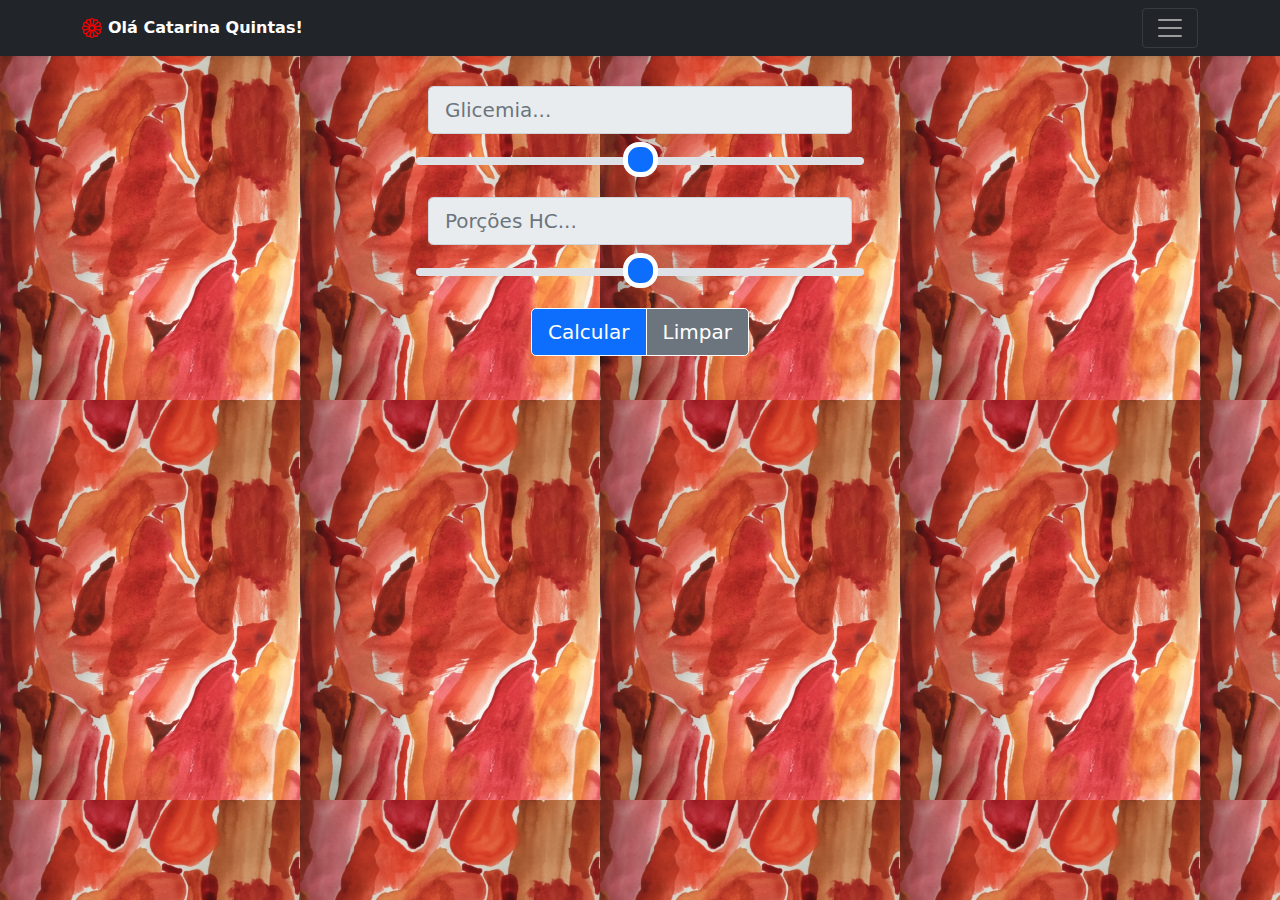
<file: index.html>
<!DOCTYPE html>
<html lang="en">
  <head>
    <meta charset="utf-8" />
    <meta
      name="viewport"
      content="width=device-width, initial-scale=1.0, maximum-scale=1.0, user-scalable=no"
    />

    <meta name="description" content="" />
    <meta name="author" content="Ricardo Quintas" />
    <title>InsulinCalc</title>

    <!-- Bootstrap core CSS -->
    <link rel="stylesheet" type="text/css" href="css/lib/bootstrap.min.css" />
    <link rel="stylesheet" type="text/css" href="css/main.css" />

    <!-- Favicons -->
    <link
      rel="apple-touch-icon"
      href="/docs/5.0/assets/img/favicons/apple-touch-icon.png"
      sizes="180x180"
    />
    <link
      rel="icon"
      href="/docs/5.0/assets/img/favicons/favicon-32x32.png"
      sizes="32x32"
      type="image/png"
    />
    <link
      rel="icon"
      href="/docs/5.0/assets/img/favicons/favicon-16x16.png"
      sizes="16x16"
      type="image/png"
    />
    <link
      rel="mask-icon"
      href="/docs/5.0/assets/img/favicons/safari-pinned-tab.svg"
      color="#7952b3"
    />
    <link rel="icon" href="/docs/5.0/assets/img/favicons/favicon.ico" />
    <meta name="theme-color" content="#7952b3" />
  </head>
  <body class="zrq-page-index">
    <header>
      <div class="collapse bg-dark" id="navbarHeader">
        <div class="container">
          <div class="row">
            <div class="col-sm-4 offset-md-1 py-4">
              <h4 class="text-white">Menu</h4>
              <ul class="list-unstyled">
                <li>
                  <a
                    href="configuration.html"
                    data-localize="menu-config"
                    class="text-white"
                  ></a>
                </li>
                <li>
                  <a
                    href="tabela.html"
                    data-localize="menu-tabela"
                    class="text-white"
                  ></a>
                </li>
                <!-- <li>
                  <a
                    href="#"
                    data-localize="menu-documentation"
                    class="text-white"
                  ></a>
                </li>
                <li>
                  <a
                    href="#"
                    data-localize="menu-signout"
                    class="text-white"
                  ></a>
                </li> -->
              </ul>
            </div>
            <div class="col-sm-8 col-md-7 py-4">
              <h4 class="text-white">InsulinCalc © 2021</h4>
              <p class="text-muted">
                <span data-localize="menu-info1"> </span>
                <a
                  href="http://www.linkedin.com/in/ricardoquintas"
                  class="text-white"
                >
                  Ricardo Quintas</a
                >
                <span data-localize="menu-info2"> </span>
              </p>
            </div>
          </div>
        </div>
      </div>
      <div class="navbar navbar-dark bg-dark shadow-sm">
        <div class="container">
          <a href="index.html" class="navbar-brand d-flex align-items-center">
            <svg
              xmlns="http://www.w3.org/2000/svg"
              width="20"
              height="20"
              fill="currentColor"
              class="bi bi-flower1 zrq-top-icon"
              viewBox="0 0 16 16"
            >
              <path
                d="M6.174 1.184a2 2 0 0 1 3.652 0A2 2 0 0 1 12.99 3.01a2 2 0 0 1 1.826 3.164 2 2 0 0 1 0 3.652 2 2 0 0 1-1.826 3.164 2 2 0 0 1-3.164 1.826 2 2 0 0 1-3.652 0A2 2 0 0 1 3.01 12.99a2 2 0 0 1-1.826-3.164 2 2 0 0 1 0-3.652A2 2 0 0 1 3.01 3.01a2 2 0 0 1 3.164-1.826zM8 1a1 1 0 0 0-.998 1.03l.01.091c.012.077.029.176.054.296.049.241.122.542.213.887.182.688.428 1.513.676 2.314L8 5.762l.045-.144c.248-.8.494-1.626.676-2.314.091-.345.164-.646.213-.887a4.997 4.997 0 0 0 .064-.386L9 2a1 1 0 0 0-1-1zM2 9l.03-.002.091-.01a4.99 4.99 0 0 0 .296-.054c.241-.049.542-.122.887-.213a60.59 60.59 0 0 0 2.314-.676L5.762 8l-.144-.045a60.59 60.59 0 0 0-2.314-.676 16.705 16.705 0 0 0-.887-.213 4.99 4.99 0 0 0-.386-.064L2 7a1 1 0 1 0 0 2zm7 5l-.002-.03a5.005 5.005 0 0 0-.064-.386 16.398 16.398 0 0 0-.213-.888 60.582 60.582 0 0 0-.676-2.314L8 10.238l-.045.144c-.248.8-.494 1.626-.676 2.314-.091.345-.164.646-.213.887a4.996 4.996 0 0 0-.064.386L7 14a1 1 0 1 0 2 0zm-5.696-2.134l.025-.017a5.001 5.001 0 0 0 .303-.248c.184-.164.408-.377.661-.629A60.614 60.614 0 0 0 5.96 9.23l.103-.111-.147.033a60.88 60.88 0 0 0-2.343.572c-.344.093-.64.18-.874.258a5.063 5.063 0 0 0-.367.138l-.027.014a1 1 0 1 0 1 1.732zM4.5 14.062a1 1 0 0 0 1.366-.366l.014-.027c.01-.02.021-.048.036-.084a5.09 5.09 0 0 0 .102-.283c.078-.233.165-.53.258-.874a60.6 60.6 0 0 0 .572-2.343l.033-.147-.11.102a60.848 60.848 0 0 0-1.743 1.667 17.07 17.07 0 0 0-.629.66 5.06 5.06 0 0 0-.248.304l-.017.025a1 1 0 0 0 .366 1.366zm9.196-8.196a1 1 0 0 0-1-1.732l-.025.017a4.951 4.951 0 0 0-.303.248 16.69 16.69 0 0 0-.661.629A60.72 60.72 0 0 0 10.04 6.77l-.102.111.147-.033a60.6 60.6 0 0 0 2.342-.572c.345-.093.642-.18.875-.258a4.993 4.993 0 0 0 .367-.138.53.53 0 0 0 .027-.014zM11.5 1.938a1 1 0 0 0-1.366.366l-.014.027c-.01.02-.021.048-.036.084a5.09 5.09 0 0 0-.102.283c-.078.233-.165.53-.258.875a60.62 60.62 0 0 0-.572 2.342l-.033.147.11-.102a60.848 60.848 0 0 0 1.743-1.667c.252-.253.465-.477.629-.66a5.001 5.001 0 0 0 .248-.304l.017-.025a1 1 0 0 0-.366-1.366zM14 9a1 1 0 0 0 0-2l-.03.002a4.996 4.996 0 0 0-.386.064c-.242.049-.543.122-.888.213-.688.182-1.513.428-2.314.676L10.238 8l.144.045c.8.248 1.626.494 2.314.676.345.091.646.164.887.213a4.996 4.996 0 0 0 .386.064L14 9zM1.938 4.5a1 1 0 0 0 .393 1.38l.084.035c.072.03.166.064.283.103.233.078.53.165.874.258a60.88 60.88 0 0 0 2.343.572l.147.033-.103-.111a60.584 60.584 0 0 0-1.666-1.742 16.705 16.705 0 0 0-.66-.629 4.996 4.996 0 0 0-.304-.248l-.025-.017a1 1 0 0 0-1.366.366zm2.196-1.196l.017.025a4.996 4.996 0 0 0 .248.303c.164.184.377.408.629.661A60.597 60.597 0 0 0 6.77 5.96l.111.102-.033-.147a60.602 60.602 0 0 0-.572-2.342c-.093-.345-.18-.642-.258-.875a5.006 5.006 0 0 0-.138-.367l-.014-.027a1 1 0 1 0-1.732 1zm9.928 8.196a1 1 0 0 0-.366-1.366l-.027-.014a5 5 0 0 0-.367-.138c-.233-.078-.53-.165-.875-.258a60.619 60.619 0 0 0-2.342-.572l-.147-.033.102.111a60.73 60.73 0 0 0 1.667 1.742c.253.252.477.465.66.629a4.946 4.946 0 0 0 .304.248l.025.017a1 1 0 0 0 1.366-.366zm-3.928 2.196a1 1 0 0 0 1.732-1l-.017-.025a5.065 5.065 0 0 0-.248-.303 16.705 16.705 0 0 0-.629-.661A60.462 60.462 0 0 0 9.23 10.04l-.111-.102.033.147a60.6 60.6 0 0 0 .572 2.342c.093.345.18.642.258.875a4.985 4.985 0 0 0 .138.367.575.575 0 0 0 .014.027zM8 9.5a1.5 1.5 0 1 0 0-3 1.5 1.5 0 0 0 0 3z"
              />
            </svg>

            <strong class="zrq-long-user-name">
              <span data-localize="greeting"></span>
              <span id="zrq-nome"></span>
            </strong>
          </a>
          <button
            class="navbar-toggler"
            type="button"
            data-bs-toggle="collapse"
            data-bs-target="#navbarHeader"
            aria-controls="navbarHeader"
            aria-expanded="false"
            aria-label="Toggle navigation"
          >
            <span class="navbar-toggler-icon"></span>
          </button>
        </div>
      </div>
    </header>

    <form class="zrq-form-padding">
      <div class="container-fluid">
        <!-- Glicémia ============================================ -->
        <div class="row">
          <div class="col input-group-lg">
            <input
              type="number"
              class="form-control"
              id="inGlicemia"
              readonly
            />
          </div>
        </div>
        <div class="row">
          <input
            id="rangeGlicemia"
            value="225"
            type="range"
            class="form-range zrq-range"
            min="0"
            max="450"
            oninput="onAlteraGlicemia(this.value);"
            onchange="onAlteraGlicemia(this.value);"
          />
        </div>
        <!-- Porções ============================================ -->
        <br />
        <div class="row">
          <div class="col input-group-lg">
            <input type="number" class="form-control" id="inPorcoes" readonly />
          </div>
        </div>
        <div class="row">
          <input
            id="rangePorcoes"
            value="15"
            type="range"
            class="form-range zrq-range"
            min="0"
            max="30"
            step="0.5"
            oninput="onAlteraPorcoes(this.value);"
            onchange="onAlteraPorcoes(this.value);"
          />
        </div>
        <br />
        <div class="row">
          <div class="col"></div>
          <div class="col text-center">
            <div class="btn-group" role="group">
              <button
                id="btnCalcular"
                data-localize="btn-calculate"
                type="button"
                class="btn btn-primary btn-lg"
                onclick="onBotaoCalcular(this);"
              ></button>
              <button
                id="btnLimpar"
                data-localize="btn-clear"
                type="button"
                class="btn btn-secondary btn-lg"
                onclick="onBotaoLimpar(this);"
              ></button>
            </div>
          </div>
          <div class="col"></div>
        </div>
      </div>
    </form>
    <br />

    <!-- Modal -->
    <div
      class="modal fade"
      id="myModal"
      tabindex="-1"
      role="dialog"
      aria-labelledby="exampleModalLabel"
      aria-hidden="true"
    >
      <div class="modal-dialog" role="document">
        <div class="modal-content">
          <div id="modalCSS" class="modal-header">
            <h5 class="modal-title" id="modalTitle"></h5>
          </div>
          <div id="modalText" class="modal-body"></div>
          <div class="modal-footer">
            <button
              data-localize="btn-close"
              type="button"
              class="btn btn-primary"
              data-bs-dismiss="modal"
            ></button>
          </div>
        </div>
      </div>
    </div>

    <script src="js/lib/jquery-3.5.1.min.js"></script>
    <script src="js/lib/bootstrap.bundle.min.js"></script>
    <script src="js/lib/jquery.localize.min.js"></script>
    <script src="js/index.js"></script>
  </body>
</html>
</file>
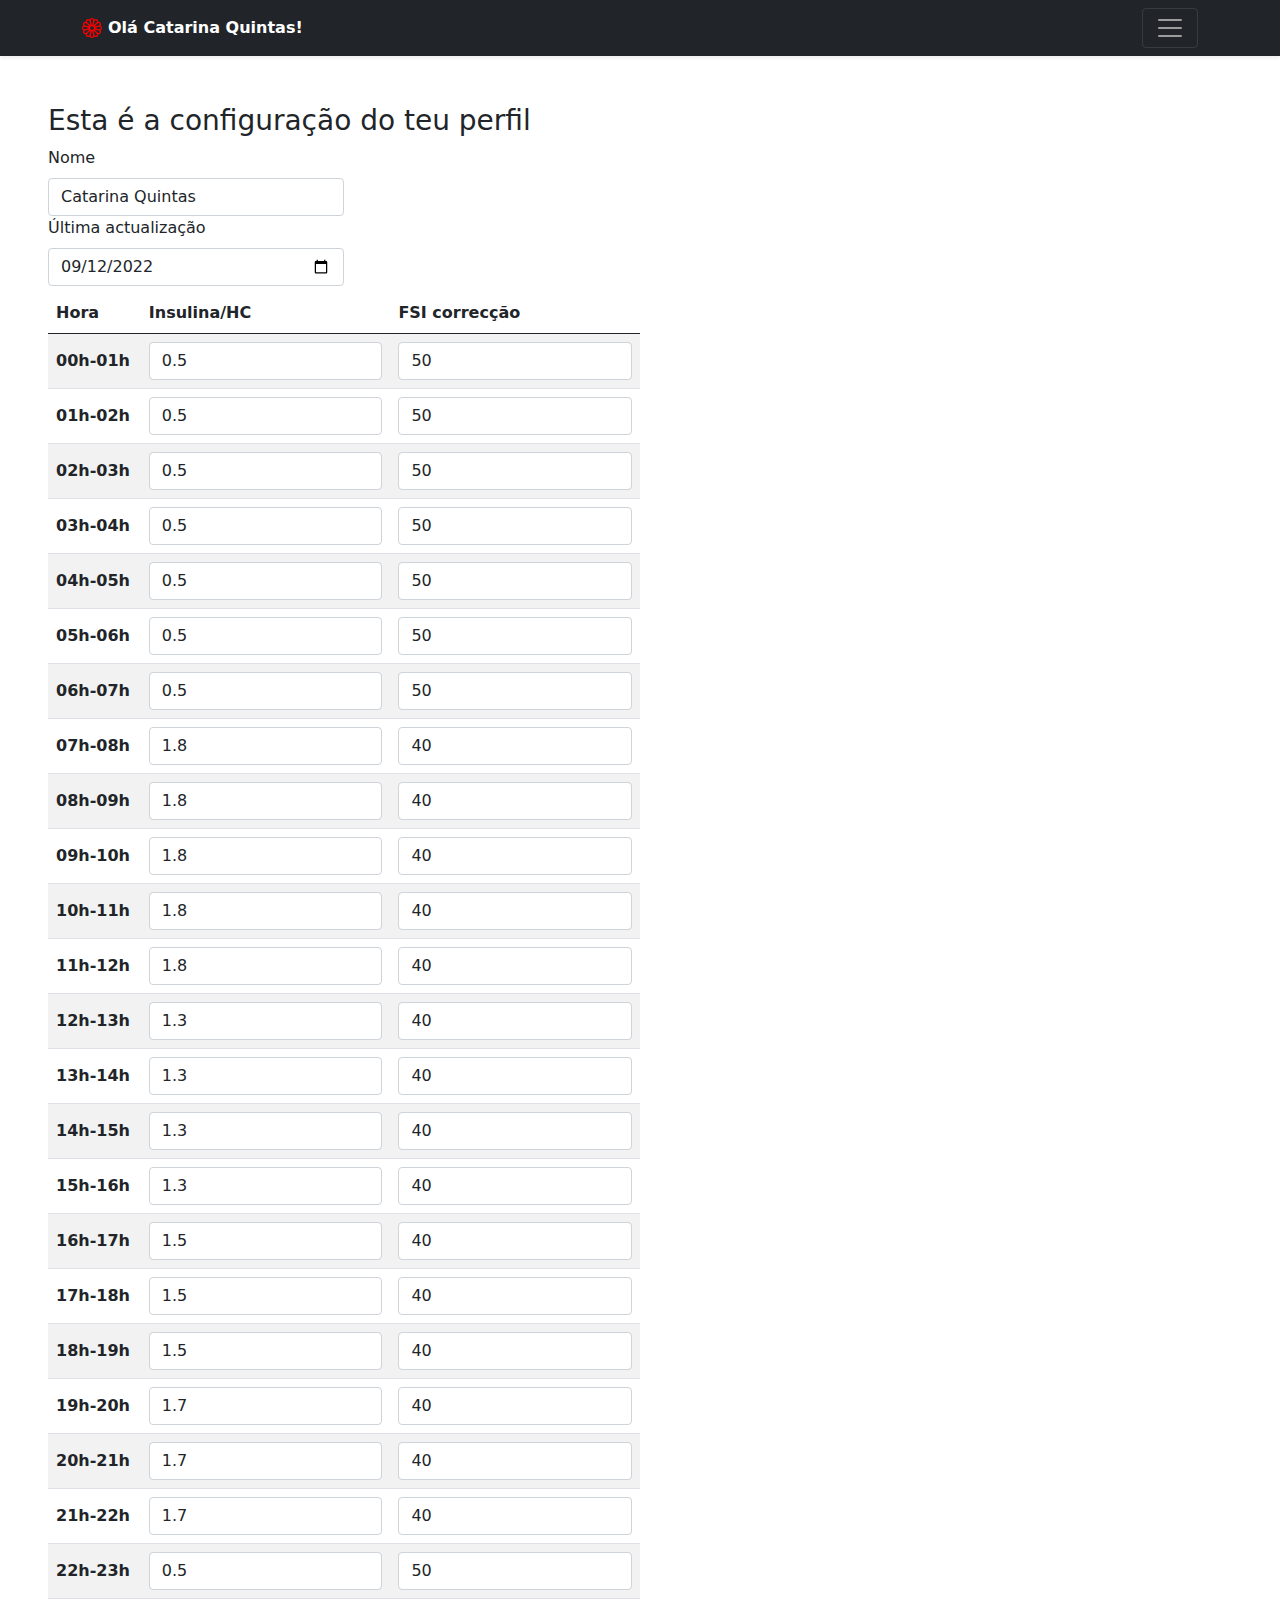
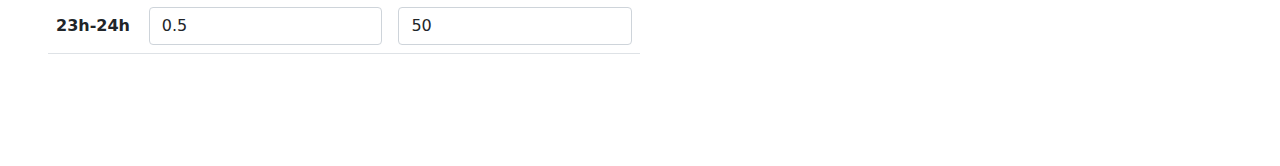
<file: configuration.html>
<!DOCTYPE html>
<html lang="en">
  <head>
    <meta charset="utf-8" />
    <meta
      name="viewport"
      content="width=device-width, initial-scale=1.0, maximum-scale=1.0, user-scalable=no"
    />
    <meta name="description" content="" />
    <meta name="author" content="Ricardo Quintas" />
    <title data-localize="config-window-title"></title>

    <!-- Bootstrap core CSS -->
    <link rel="stylesheet" type="text/css" href="css/lib/bootstrap.min.css" />
    <link rel="stylesheet" type="text/css" href="css/main.css" />

    <!-- Favicons -->
    <link
      rel="apple-touch-icon"
      href="/docs/5.0/assets/img/favicons/apple-touch-icon.png"
      sizes="180x180"
    />
    <link
      rel="icon"
      href="/docs/5.0/assets/img/favicons/favicon-32x32.png"
      sizes="32x32"
      type="image/png"
    />
    <link
      rel="icon"
      href="/docs/5.0/assets/img/favicons/favicon-16x16.png"
      sizes="16x16"
      type="image/png"
    />
    <link
      rel="mask-icon"
      href="/docs/5.0/assets/img/favicons/safari-pinned-tab.svg"
      color="#7952b3"
    />
    <link rel="icon" href="/docs/5.0/assets/img/favicons/favicon.ico" />
    <meta name="theme-color" content="#7952b3" />
  </head>
  <body class="zrq-page-configuration">
    <header>
      <div class="collapse bg-dark" id="navbarHeader">
        <div class="container">
          <div class="row">
            <div class="col-sm-4 offset-md-1 py-4">
              <h4 class="text-white">Menu</h4>
              <ul class="list-unstyled">
                <li>
                  <a
                    href="index.html"
                    data-localize="menu-home"
                    class="text-white"
                  ></a>
                </li>
                <li>
                  <a
                    href="tabela.html"
                    data-localize="menu-tabela"
                    class="text-white"
                  ></a>
                </li>
                <!-- <li>
                  <a
                    href="#"
                    data-localize="menu-documentation"
                    class="text-white"
                  ></a>
                </li> -->
                <!-- <li>
                  <a
                    href="#"
                    data-localize="menu-signout"
                    class="text-white"
                  ></a>
                </li> -->
              </ul>
            </div>
            <div class="col-sm-8 col-md-7 py-4">
              <h4 class="text-white">InsulinCalc © 2021</h4>
              <p class="text-muted">
                <span data-localize="menu-info1"> </span>

                <a
                  href="http://www.linkedin.com/in/ricardoquintas"
                  class="text-white"
                  >Ricardo Quintas</a
                >
                <span data-localize="menu-info2"> </span>
              </p>
            </div>
          </div>
        </div>
      </div>
      <div class="navbar navbar-dark bg-dark shadow-sm">
        <div class="container">
          <a href="index.html" class="navbar-brand d-flex align-items-center">
            <svg
              xmlns="http://www.w3.org/2000/svg"
              width="20"
              height="20"
              fill="currentColor"
              class="bi bi-flower1 zrq-top-icon"
              viewBox="0 0 16 16"
            >
              <path
                d="M6.174 1.184a2 2 0 0 1 3.652 0A2 2 0 0 1 12.99 3.01a2 2 0 0 1 1.826 3.164 2 2 0 0 1 0 3.652 2 2 0 0 1-1.826 3.164 2 2 0 0 1-3.164 1.826 2 2 0 0 1-3.652 0A2 2 0 0 1 3.01 12.99a2 2 0 0 1-1.826-3.164 2 2 0 0 1 0-3.652A2 2 0 0 1 3.01 3.01a2 2 0 0 1 3.164-1.826zM8 1a1 1 0 0 0-.998 1.03l.01.091c.012.077.029.176.054.296.049.241.122.542.213.887.182.688.428 1.513.676 2.314L8 5.762l.045-.144c.248-.8.494-1.626.676-2.314.091-.345.164-.646.213-.887a4.997 4.997 0 0 0 .064-.386L9 2a1 1 0 0 0-1-1zM2 9l.03-.002.091-.01a4.99 4.99 0 0 0 .296-.054c.241-.049.542-.122.887-.213a60.59 60.59 0 0 0 2.314-.676L5.762 8l-.144-.045a60.59 60.59 0 0 0-2.314-.676 16.705 16.705 0 0 0-.887-.213 4.99 4.99 0 0 0-.386-.064L2 7a1 1 0 1 0 0 2zm7 5l-.002-.03a5.005 5.005 0 0 0-.064-.386 16.398 16.398 0 0 0-.213-.888 60.582 60.582 0 0 0-.676-2.314L8 10.238l-.045.144c-.248.8-.494 1.626-.676 2.314-.091.345-.164.646-.213.887a4.996 4.996 0 0 0-.064.386L7 14a1 1 0 1 0 2 0zm-5.696-2.134l.025-.017a5.001 5.001 0 0 0 .303-.248c.184-.164.408-.377.661-.629A60.614 60.614 0 0 0 5.96 9.23l.103-.111-.147.033a60.88 60.88 0 0 0-2.343.572c-.344.093-.64.18-.874.258a5.063 5.063 0 0 0-.367.138l-.027.014a1 1 0 1 0 1 1.732zM4.5 14.062a1 1 0 0 0 1.366-.366l.014-.027c.01-.02.021-.048.036-.084a5.09 5.09 0 0 0 .102-.283c.078-.233.165-.53.258-.874a60.6 60.6 0 0 0 .572-2.343l.033-.147-.11.102a60.848 60.848 0 0 0-1.743 1.667 17.07 17.07 0 0 0-.629.66 5.06 5.06 0 0 0-.248.304l-.017.025a1 1 0 0 0 .366 1.366zm9.196-8.196a1 1 0 0 0-1-1.732l-.025.017a4.951 4.951 0 0 0-.303.248 16.69 16.69 0 0 0-.661.629A60.72 60.72 0 0 0 10.04 6.77l-.102.111.147-.033a60.6 60.6 0 0 0 2.342-.572c.345-.093.642-.18.875-.258a4.993 4.993 0 0 0 .367-.138.53.53 0 0 0 .027-.014zM11.5 1.938a1 1 0 0 0-1.366.366l-.014.027c-.01.02-.021.048-.036.084a5.09 5.09 0 0 0-.102.283c-.078.233-.165.53-.258.875a60.62 60.62 0 0 0-.572 2.342l-.033.147.11-.102a60.848 60.848 0 0 0 1.743-1.667c.252-.253.465-.477.629-.66a5.001 5.001 0 0 0 .248-.304l.017-.025a1 1 0 0 0-.366-1.366zM14 9a1 1 0 0 0 0-2l-.03.002a4.996 4.996 0 0 0-.386.064c-.242.049-.543.122-.888.213-.688.182-1.513.428-2.314.676L10.238 8l.144.045c.8.248 1.626.494 2.314.676.345.091.646.164.887.213a4.996 4.996 0 0 0 .386.064L14 9zM1.938 4.5a1 1 0 0 0 .393 1.38l.084.035c.072.03.166.064.283.103.233.078.53.165.874.258a60.88 60.88 0 0 0 2.343.572l.147.033-.103-.111a60.584 60.584 0 0 0-1.666-1.742 16.705 16.705 0 0 0-.66-.629 4.996 4.996 0 0 0-.304-.248l-.025-.017a1 1 0 0 0-1.366.366zm2.196-1.196l.017.025a4.996 4.996 0 0 0 .248.303c.164.184.377.408.629.661A60.597 60.597 0 0 0 6.77 5.96l.111.102-.033-.147a60.602 60.602 0 0 0-.572-2.342c-.093-.345-.18-.642-.258-.875a5.006 5.006 0 0 0-.138-.367l-.014-.027a1 1 0 1 0-1.732 1zm9.928 8.196a1 1 0 0 0-.366-1.366l-.027-.014a5 5 0 0 0-.367-.138c-.233-.078-.53-.165-.875-.258a60.619 60.619 0 0 0-2.342-.572l-.147-.033.102.111a60.73 60.73 0 0 0 1.667 1.742c.253.252.477.465.66.629a4.946 4.946 0 0 0 .304.248l.025.017a1 1 0 0 0 1.366-.366zm-3.928 2.196a1 1 0 0 0 1.732-1l-.017-.025a5.065 5.065 0 0 0-.248-.303 16.705 16.705 0 0 0-.629-.661A60.462 60.462 0 0 0 9.23 10.04l-.111-.102.033.147a60.6 60.6 0 0 0 .572 2.342c.093.345.18.642.258.875a4.985 4.985 0 0 0 .138.367.575.575 0 0 0 .014.027zM8 9.5a1.5 1.5 0 1 0 0-3 1.5 1.5 0 0 0 0 3z"
              />
            </svg>

            <strong class="zrq-long-user-name">
              <span data-localize="greeting"></span>
              <span id="zrq-nome"></span>
            </strong>
          </a>
          <button
            class="navbar-toggler"
            type="button"
            data-bs-toggle="collapse"
            data-bs-target="#navbarHeader"
            aria-controls="navbarHeader"
            aria-expanded="false"
            aria-label="Toggle navigation"
          >
            <span class="navbar-toggler-icon"></span>
          </button>
        </div>
      </div>
    </header>
    <form id="configurationForm">
      <h3 data-localize="config-title"></h3>

      <div class="col-md-3">
        <label
          for="name"
          class="form-label"
          data-localize="config-name"
        ></label>
        <input
          id="zrq-form-name"
          name="zrq-form-name"
          type="text"
          class="form-control"
        />
      </div>
      <div class="col-md-9"></div>
      <!-- <div class="col-md-3">
        <label
          for="email"
          class="form-label"
          data-localize="config-email"
        ></label>
        <input
          id="zrq-form-email"
          name="zrq-form-email"
          type="email"
          class="form-control"
        />
      </div>
      <div class="col-md-9"></div> -->
      <div class="col-md-3">
        <label
          for="zrq-form-lastmodif"
          class="form-label"
          data-localize="config-lastmodif"
        ></label>
        <input
          id="zrq-form-lastmodif"
          name="zrq-form-lastmodif"
          type="date"
          class="form-control"
        />
      </div>
      <div class="col-md-9"></div>
      <!-- <div class="col-md-3">
        <label
          for="language"
          class="form-label"
          data-localize="config-language"
        ></label>
        <select id="zrq-language" name="zrq-language" class="form-select">
          <option value="en" data-localize="config-language-en"></option>
          <option value="pt" data-localize="config-language-pt"></option>
          <option value="es" data-localize="config-language-es"></option>
          <option value="fr" data-localize="config-language-fr"></option>
        </select>
      </div>
      <div class="col-md-9"></div> -->
      <div class="col-sm-12 col-md-9 col-lg-6">
        <table class="table table-striped">
          <thead>
            <tr>
              <th scope="col" data-localize="config-tbl-hour"></th>
              <th scope="col" data-localize="config-tbl-insulin"></th>
              <th scope="col" data-localize="config-tbl-fsi"></th>
            </tr>
          </thead>
          <tbody id="zrq-table-body" />
        </table>
        <br /><br />
      </div>
    </form>

    <!-- <footer class="zrq-footer footer fixed-bottom text-center bg-dark">
      <button
        type="button"
        data-localize="btn-save"
        class="btn btn-success"
        onclick="onBtnSave();"
      ></button>
      <button
        type="button"
        data-localize="btn-cancel"
        class="btn btn-secondary"
        onclick="onBtnCancel();"
      ></button>
    </footer> -->

    <!-- Modal -->
    <div
      class="modal fade"
      id="myModal"
      tabindex="-1"
      role="dialog"
      aria-labelledby="exampleModalLabel"
      aria-hidden="true"
    >
      <div class="modal-dialog" role="document">
        <div class="modal-content">
          <div id="modalCSS" class="modal-header">
            <h5 class="modal-title" id="modalTitle"></h5>
          </div>
          <div id="modalText" class="modal-body"></div>
          <div class="modal-footer">
            <button
              type="button"
              class="btn btn-primary"
              data-bs-dismiss="modal"
            >
              Fechar
            </button>
          </div>
        </div>
      </div>
    </div>

    <script src="js/lib/jquery-3.5.1.min.js"></script>
    <script src="js/lib/bootstrap.bundle.min.js"></script>
    <script src="js/lib/jquery.localize.min.js"></script>
    <script src="js/configuration.js"></script>
  </body>
</html>
</file>
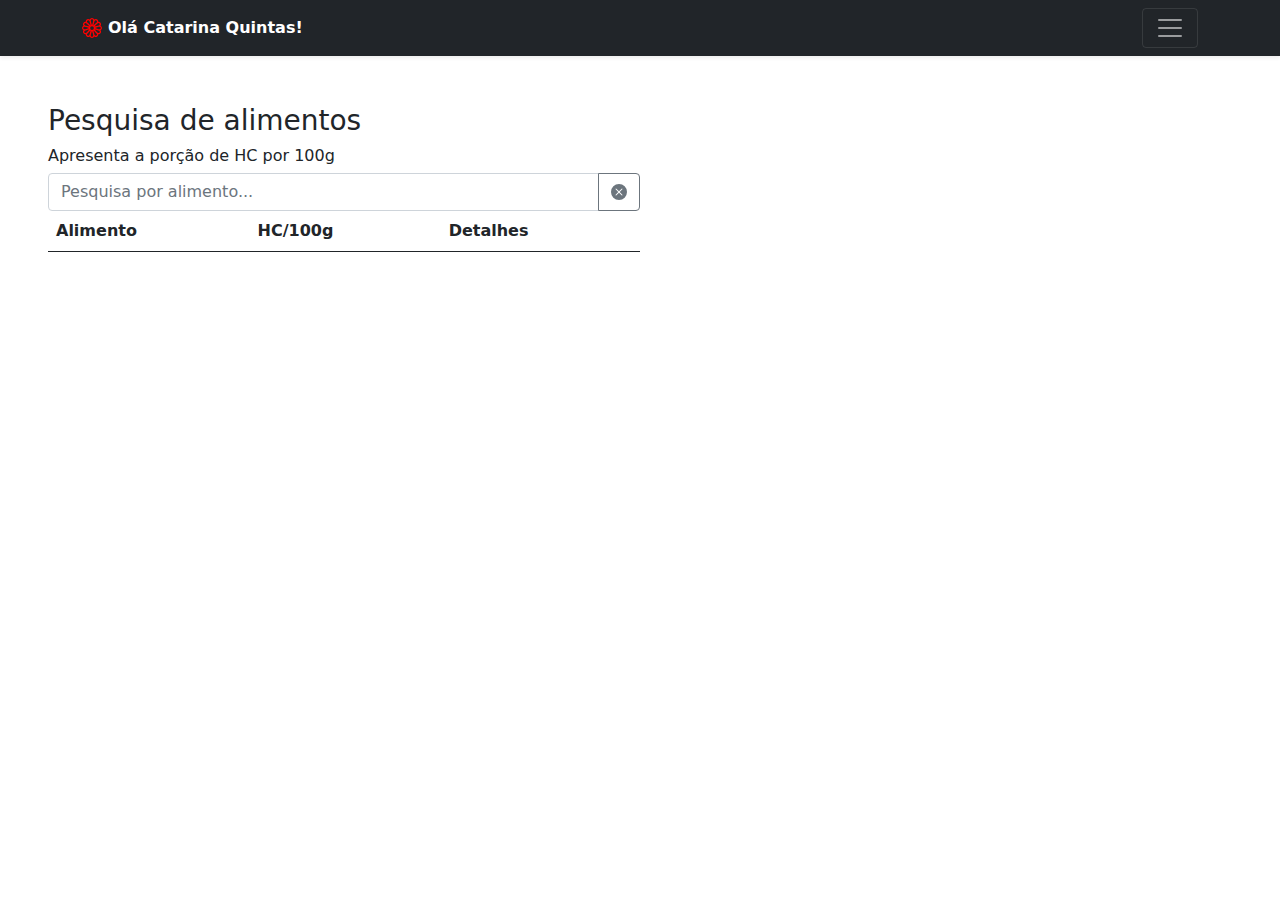
<file: tabela.html>
<!DOCTYPE html>
<html lang="en">
  <head>
    <meta charset="utf-8" />
    <meta
      name="viewport"
      content="width=device-width, initial-scale=1.0, maximum-scale=1.0, user-scalable=no"
    />
    <meta name="description" content="" />
    <meta name="author" content="Ricardo Quintas" />
    <title data-localize="config-window-title"></title>

    <!-- Bootstrap core CSS -->
    <link rel="stylesheet" type="text/css" href="css/lib/bootstrap.min.css" />
    <link rel="stylesheet" type="text/css" href="css/main.css" />

    <!-- Favicons -->
    <link
      rel="apple-touch-icon"
      href="/docs/5.0/assets/img/favicons/apple-touch-icon.png"
      sizes="180x180"
    />
    <link
      rel="icon"
      href="/docs/5.0/assets/img/favicons/favicon-32x32.png"
      sizes="32x32"
      type="image/png"
    />
    <link
      rel="icon"
      href="/docs/5.0/assets/img/favicons/favicon-16x16.png"
      sizes="16x16"
      type="image/png"
    />
    <link
      rel="mask-icon"
      href="/docs/5.0/assets/img/favicons/safari-pinned-tab.svg"
      color="#7952b3"
    />
    <link rel="icon" href="/docs/5.0/assets/img/favicons/favicon.ico" />
    <meta name="theme-color" content="#7952b3" />
  </head>
  <body class="zrq-page-tabela">
    <header>
      <div class="collapse bg-dark" id="navbarHeader">
        <div class="container">
          <div class="row">
            <div class="col-sm-4 offset-md-1 py-4">
              <h4 class="text-white">Menu</h4>
              <ul class="list-unstyled">
                <li>
                  <a
                    href="index.html"
                    data-localize="menu-home"
                    class="text-white"
                  ></a>
                </li>
                <li>
                  <a
                    href="configuration.html"
                    data-localize="menu-config"
                    class="text-white"
                  ></a>
                </li>
                <!-- <li>
                  <a
                    href="#"
                    data-localize="menu-documentation"
                    class="text-white"
                  ></a>
                </li> -->
                <!-- <li>
                  <a
                    href="#"
                    data-localize="menu-signout"
                    class="text-white"
                  ></a>
                </li> -->
              </ul>
            </div>
            <div class="col-sm-8 col-md-7 py-4">
              <h4 class="text-white">InsulinCalc © 2021</h4>
              <p class="text-muted">
                <span data-localize="menu-info1"> </span>

                <a
                  href="http://www.linkedin.com/in/ricardoquintas"
                  class="text-white"
                  >Ricardo Quintas</a
                >
                <span data-localize="menu-info2"> </span>
              </p>
            </div>
          </div>
        </div>
      </div>
      <div class="navbar navbar-dark bg-dark shadow-sm">
        <div class="container">
          <a href="index.html" class="navbar-brand d-flex align-items-center">
            <svg
              xmlns="http://www.w3.org/2000/svg"
              width="20"
              height="20"
              fill="currentColor"
              class="bi bi-flower1 zrq-top-icon"
              viewBox="0 0 16 16"
            >
              <path
                d="M6.174 1.184a2 2 0 0 1 3.652 0A2 2 0 0 1 12.99 3.01a2 2 0 0 1 1.826 3.164 2 2 0 0 1 0 3.652 2 2 0 0 1-1.826 3.164 2 2 0 0 1-3.164 1.826 2 2 0 0 1-3.652 0A2 2 0 0 1 3.01 12.99a2 2 0 0 1-1.826-3.164 2 2 0 0 1 0-3.652A2 2 0 0 1 3.01 3.01a2 2 0 0 1 3.164-1.826zM8 1a1 1 0 0 0-.998 1.03l.01.091c.012.077.029.176.054.296.049.241.122.542.213.887.182.688.428 1.513.676 2.314L8 5.762l.045-.144c.248-.8.494-1.626.676-2.314.091-.345.164-.646.213-.887a4.997 4.997 0 0 0 .064-.386L9 2a1 1 0 0 0-1-1zM2 9l.03-.002.091-.01a4.99 4.99 0 0 0 .296-.054c.241-.049.542-.122.887-.213a60.59 60.59 0 0 0 2.314-.676L5.762 8l-.144-.045a60.59 60.59 0 0 0-2.314-.676 16.705 16.705 0 0 0-.887-.213 4.99 4.99 0 0 0-.386-.064L2 7a1 1 0 1 0 0 2zm7 5l-.002-.03a5.005 5.005 0 0 0-.064-.386 16.398 16.398 0 0 0-.213-.888 60.582 60.582 0 0 0-.676-2.314L8 10.238l-.045.144c-.248.8-.494 1.626-.676 2.314-.091.345-.164.646-.213.887a4.996 4.996 0 0 0-.064.386L7 14a1 1 0 1 0 2 0zm-5.696-2.134l.025-.017a5.001 5.001 0 0 0 .303-.248c.184-.164.408-.377.661-.629A60.614 60.614 0 0 0 5.96 9.23l.103-.111-.147.033a60.88 60.88 0 0 0-2.343.572c-.344.093-.64.18-.874.258a5.063 5.063 0 0 0-.367.138l-.027.014a1 1 0 1 0 1 1.732zM4.5 14.062a1 1 0 0 0 1.366-.366l.014-.027c.01-.02.021-.048.036-.084a5.09 5.09 0 0 0 .102-.283c.078-.233.165-.53.258-.874a60.6 60.6 0 0 0 .572-2.343l.033-.147-.11.102a60.848 60.848 0 0 0-1.743 1.667 17.07 17.07 0 0 0-.629.66 5.06 5.06 0 0 0-.248.304l-.017.025a1 1 0 0 0 .366 1.366zm9.196-8.196a1 1 0 0 0-1-1.732l-.025.017a4.951 4.951 0 0 0-.303.248 16.69 16.69 0 0 0-.661.629A60.72 60.72 0 0 0 10.04 6.77l-.102.111.147-.033a60.6 60.6 0 0 0 2.342-.572c.345-.093.642-.18.875-.258a4.993 4.993 0 0 0 .367-.138.53.53 0 0 0 .027-.014zM11.5 1.938a1 1 0 0 0-1.366.366l-.014.027c-.01.02-.021.048-.036.084a5.09 5.09 0 0 0-.102.283c-.078.233-.165.53-.258.875a60.62 60.62 0 0 0-.572 2.342l-.033.147.11-.102a60.848 60.848 0 0 0 1.743-1.667c.252-.253.465-.477.629-.66a5.001 5.001 0 0 0 .248-.304l.017-.025a1 1 0 0 0-.366-1.366zM14 9a1 1 0 0 0 0-2l-.03.002a4.996 4.996 0 0 0-.386.064c-.242.049-.543.122-.888.213-.688.182-1.513.428-2.314.676L10.238 8l.144.045c.8.248 1.626.494 2.314.676.345.091.646.164.887.213a4.996 4.996 0 0 0 .386.064L14 9zM1.938 4.5a1 1 0 0 0 .393 1.38l.084.035c.072.03.166.064.283.103.233.078.53.165.874.258a60.88 60.88 0 0 0 2.343.572l.147.033-.103-.111a60.584 60.584 0 0 0-1.666-1.742 16.705 16.705 0 0 0-.66-.629 4.996 4.996 0 0 0-.304-.248l-.025-.017a1 1 0 0 0-1.366.366zm2.196-1.196l.017.025a4.996 4.996 0 0 0 .248.303c.164.184.377.408.629.661A60.597 60.597 0 0 0 6.77 5.96l.111.102-.033-.147a60.602 60.602 0 0 0-.572-2.342c-.093-.345-.18-.642-.258-.875a5.006 5.006 0 0 0-.138-.367l-.014-.027a1 1 0 1 0-1.732 1zm9.928 8.196a1 1 0 0 0-.366-1.366l-.027-.014a5 5 0 0 0-.367-.138c-.233-.078-.53-.165-.875-.258a60.619 60.619 0 0 0-2.342-.572l-.147-.033.102.111a60.73 60.73 0 0 0 1.667 1.742c.253.252.477.465.66.629a4.946 4.946 0 0 0 .304.248l.025.017a1 1 0 0 0 1.366-.366zm-3.928 2.196a1 1 0 0 0 1.732-1l-.017-.025a5.065 5.065 0 0 0-.248-.303 16.705 16.705 0 0 0-.629-.661A60.462 60.462 0 0 0 9.23 10.04l-.111-.102.033.147a60.6 60.6 0 0 0 .572 2.342c.093.345.18.642.258.875a4.985 4.985 0 0 0 .138.367.575.575 0 0 0 .014.027zM8 9.5a1.5 1.5 0 1 0 0-3 1.5 1.5 0 0 0 0 3z"
              />
            </svg>

            <strong class="zrq-long-user-name">
              <span data-localize="greeting"></span>
              <span id="zrq-nome"></span>
            </strong>
          </a>
          <button
            class="navbar-toggler"
            type="button"
            data-bs-toggle="collapse"
            data-bs-target="#navbarHeader"
            aria-controls="navbarHeader"
            aria-expanded="false"
            aria-label="Toggle navigation"
          >
            <span class="navbar-toggler-icon"></span>
          </button>
        </div>
      </div>
    </header>
    <form id="configurationForm">
      <h3 data-localize="tabela-title"></h3>
      <h6 data-localize="tabela-sub-title"></h6>
      <div class="col-md-3 input-group zrq-search">
        <!-- <label
          for="zrq-form-pesquisar"
          class="form-label"
          data-localize="tabela-search"
        ></label> -->
        <input
          id="zrq-form-pesquisar"
          name="zrq-form-pesquisar"
          type="text"
          class="form-control"
        />
        <button
          class="btn btn-outline-secondary"
          type="button"
          id="button-addon2"
          onclick="onBtnClear();"
        >
          <svg
            xmlns="http://www.w3.org/2000/svg"
            width="16"
            height="16"
            fill="currentColor"
            class="bi bi-x-circle-fill"
            viewBox="0 0 16 16"
          >
            <path
              d="M16 8A8 8 0 1 1 0 8a8 8 0 0 1 16 0zM5.354 4.646a.5.5 0 1 0-.708.708L7.293 8l-2.647 2.646a.5.5 0 0 0 .708.708L8 8.707l2.646 2.647a.5.5 0 0 0 .708-.708L8.707 8l2.647-2.646a.5.5 0 0 0-.708-.708L8 7.293 5.354 4.646z"
            />
          </svg>
        </button>
      </div>

      <div class="col-md-9"></div>

      <div class="col-sm-12 col-md-9 col-lg-6">
        <table id="zrq-food-table" class="table table-striped">
          <thead>
            <tr class="myHead">
              <!-- <th scope="col" data-localize="tabela-tbl-id"></th> -->
              <th scope="col" data-localize="tabela-tbl-nome"></th>
              <th scope="col" data-localize="tabela-tbl-hc"></th>
              <th scope="col" data-localize="tabela-tbl-info"></th>
            </tr>
          </thead>
          <tbody id="zrq-table-body" />
        </table>
        <br /><br />
      </div>
    </form>

    <!-- <footer class="zrq-footer footer fixed-bottom text-center bg-dark">
      <button
        type="button"
        data-localize="btn-save"
        class="btn btn-success"
        onclick="onBtnSave();"
      ></button>
      <button
        type="button"
        data-localize="btn-cancel"
        class="btn btn-secondary"
        onclick="onBtnCancel();"
      ></button>
    </footer> -->

    <!-- Modal -->
    <div
      class="modal fade"
      id="myModal"
      tabindex="-1"
      role="dialog"
      aria-labelledby="exampleModalLabel"
      aria-hidden="true"
    >
      <div class="modal-dialog" role="document">
        <div class="modal-content">
          <div id="modalCSS" class="modal-header">
            <h5 class="modal-title" id="modalTitle"></h5>
          </div>
          <div id="modalText" class="modal-body"></div>
          <div class="modal-footer">
            <button
              type="button"
              class="btn btn-primary"
              data-bs-dismiss="modal"
            >
              Fechar
            </button>
          </div>
        </div>
      </div>
    </div>

    <script src="js/lib/jquery-3.5.1.min.js"></script>
    <script src="js/lib/loadingoverlay.min.js"></script>
    <script src="js/lib/bootstrap.bundle.min.js"></script>
    <script src="js/lib/jquery.localize.min.js"></script>
    <script src="js/tabela.js"></script>
  </body>
</html>
</file>
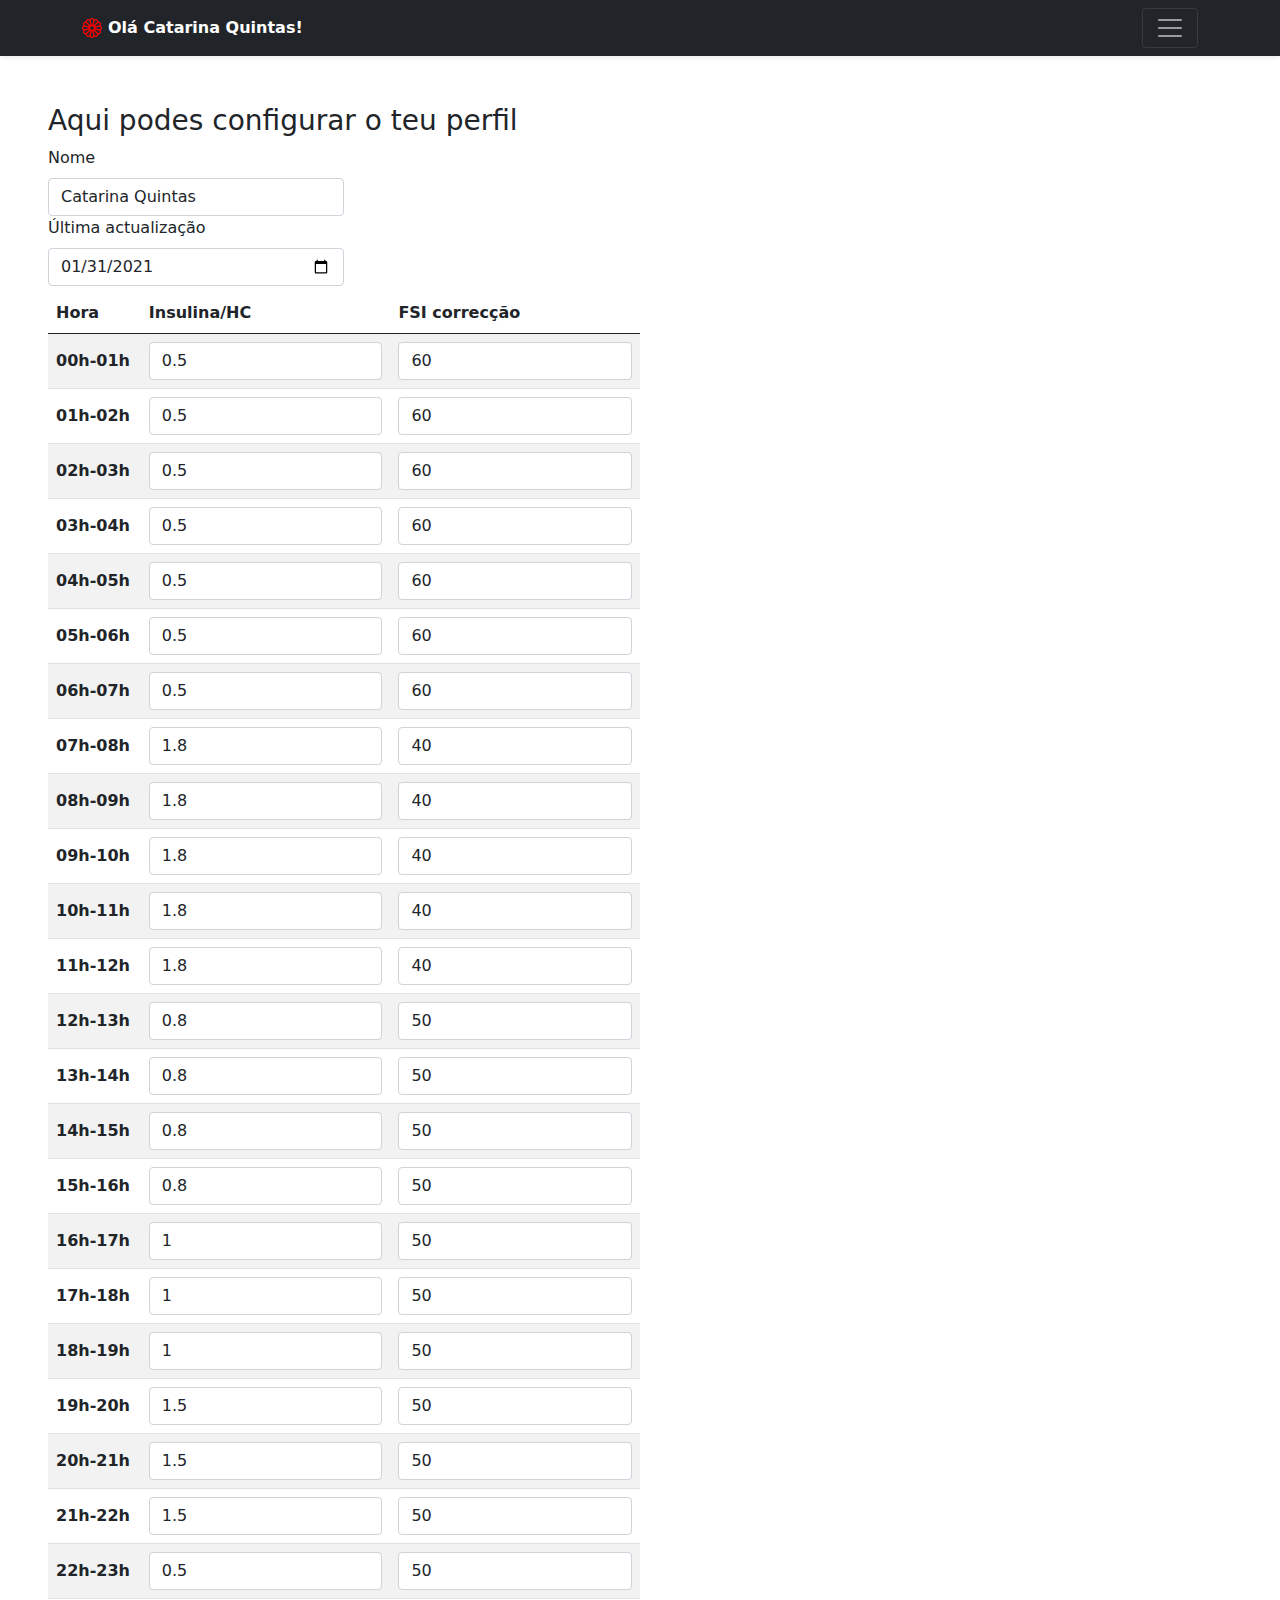
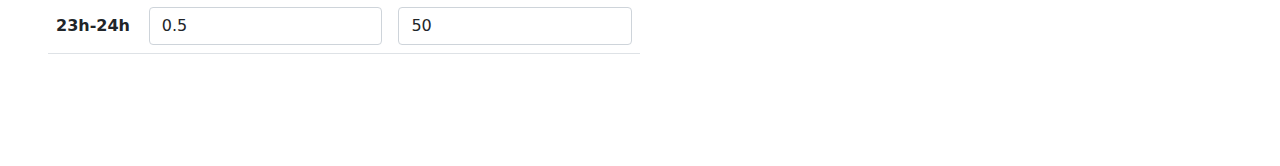
<file: public/tabela.html>
<!DOCTYPE html>
<html lang="en">
  <head>
    <meta charset="utf-8" />
    <meta
      name="viewport"
      content="width=device-width, initial-scale=1.0, maximum-scale=1.0, user-scalable=no"
    />
    <meta name="description" content="" />
    <meta name="author" content="Ricardo Quintas" />
    <title data-localize="config-window-title"></title>

    <!-- Bootstrap core CSS -->
    <link rel="stylesheet" type="text/css" href="css/lib/bootstrap.min.css" />
    <link rel="stylesheet" type="text/css" href="css/main.css" />

    <!-- Favicons -->
    <link
      rel="apple-touch-icon"
      href="/docs/5.0/assets/img/favicons/apple-touch-icon.png"
      sizes="180x180"
    />
    <link
      rel="icon"
      href="/docs/5.0/assets/img/favicons/favicon-32x32.png"
      sizes="32x32"
      type="image/png"
    />
    <link
      rel="icon"
      href="/docs/5.0/assets/img/favicons/favicon-16x16.png"
      sizes="16x16"
      type="image/png"
    />
    <link
      rel="mask-icon"
      href="/docs/5.0/assets/img/favicons/safari-pinned-tab.svg"
      color="#7952b3"
    />
    <link rel="icon" href="/docs/5.0/assets/img/favicons/favicon.ico" />
    <meta name="theme-color" content="#7952b3" />
  </head>
  <body class="zrq-page-configuration">
    <header>
      <div class="collapse bg-dark" id="navbarHeader">
        <div class="container">
          <div class="row">
            <div class="col-sm-4 offset-md-1 py-4">
              <h4 class="text-white">Menu</h4>
              <ul class="list-unstyled">
                <li>
                  <a
                    href="index.html"
                    data-localize="menu-home"
                    class="text-white"
                  ></a>
                </li>
                <li>
                  <a
                    href="configuration.html"
                    data-localize="menu-config"
                    class="text-white"
                  ></a>
                </li>
                <!-- <li>
                  <a
                    href="#"
                    data-localize="menu-documentation"
                    class="text-white"
                  ></a>
                </li> -->
                <!-- <li>
                  <a
                    href="#"
                    data-localize="menu-signout"
                    class="text-white"
                  ></a>
                </li> -->
              </ul>
            </div>
            <div class="col-sm-8 col-md-7 py-4">
              <h4 class="text-white">InsulinCalc © 2021</h4>
              <p class="text-muted">
                <span data-localize="menu-info1"> </span>

                <a
                  href="http://www.linkedin.com/in/ricardoquintas"
                  class="text-white"
                  >Ricardo Quintas</a
                >
                <span data-localize="menu-info2"> </span>
              </p>
            </div>
          </div>
        </div>
      </div>
      <div class="navbar navbar-dark bg-dark shadow-sm">
        <div class="container">
          <a href="index.html" class="navbar-brand d-flex align-items-center">
            <svg
              xmlns="http://www.w3.org/2000/svg"
              width="20"
              height="20"
              fill="currentColor"
              class="bi bi-flower1 zrq-top-icon"
              viewBox="0 0 16 16"
            >
              <path
                d="M6.174 1.184a2 2 0 0 1 3.652 0A2 2 0 0 1 12.99 3.01a2 2 0 0 1 1.826 3.164 2 2 0 0 1 0 3.652 2 2 0 0 1-1.826 3.164 2 2 0 0 1-3.164 1.826 2 2 0 0 1-3.652 0A2 2 0 0 1 3.01 12.99a2 2 0 0 1-1.826-3.164 2 2 0 0 1 0-3.652A2 2 0 0 1 3.01 3.01a2 2 0 0 1 3.164-1.826zM8 1a1 1 0 0 0-.998 1.03l.01.091c.012.077.029.176.054.296.049.241.122.542.213.887.182.688.428 1.513.676 2.314L8 5.762l.045-.144c.248-.8.494-1.626.676-2.314.091-.345.164-.646.213-.887a4.997 4.997 0 0 0 .064-.386L9 2a1 1 0 0 0-1-1zM2 9l.03-.002.091-.01a4.99 4.99 0 0 0 .296-.054c.241-.049.542-.122.887-.213a60.59 60.59 0 0 0 2.314-.676L5.762 8l-.144-.045a60.59 60.59 0 0 0-2.314-.676 16.705 16.705 0 0 0-.887-.213 4.99 4.99 0 0 0-.386-.064L2 7a1 1 0 1 0 0 2zm7 5l-.002-.03a5.005 5.005 0 0 0-.064-.386 16.398 16.398 0 0 0-.213-.888 60.582 60.582 0 0 0-.676-2.314L8 10.238l-.045.144c-.248.8-.494 1.626-.676 2.314-.091.345-.164.646-.213.887a4.996 4.996 0 0 0-.064.386L7 14a1 1 0 1 0 2 0zm-5.696-2.134l.025-.017a5.001 5.001 0 0 0 .303-.248c.184-.164.408-.377.661-.629A60.614 60.614 0 0 0 5.96 9.23l.103-.111-.147.033a60.88 60.88 0 0 0-2.343.572c-.344.093-.64.18-.874.258a5.063 5.063 0 0 0-.367.138l-.027.014a1 1 0 1 0 1 1.732zM4.5 14.062a1 1 0 0 0 1.366-.366l.014-.027c.01-.02.021-.048.036-.084a5.09 5.09 0 0 0 .102-.283c.078-.233.165-.53.258-.874a60.6 60.6 0 0 0 .572-2.343l.033-.147-.11.102a60.848 60.848 0 0 0-1.743 1.667 17.07 17.07 0 0 0-.629.66 5.06 5.06 0 0 0-.248.304l-.017.025a1 1 0 0 0 .366 1.366zm9.196-8.196a1 1 0 0 0-1-1.732l-.025.017a4.951 4.951 0 0 0-.303.248 16.69 16.69 0 0 0-.661.629A60.72 60.72 0 0 0 10.04 6.77l-.102.111.147-.033a60.6 60.6 0 0 0 2.342-.572c.345-.093.642-.18.875-.258a4.993 4.993 0 0 0 .367-.138.53.53 0 0 0 .027-.014zM11.5 1.938a1 1 0 0 0-1.366.366l-.014.027c-.01.02-.021.048-.036.084a5.09 5.09 0 0 0-.102.283c-.078.233-.165.53-.258.875a60.62 60.62 0 0 0-.572 2.342l-.033.147.11-.102a60.848 60.848 0 0 0 1.743-1.667c.252-.253.465-.477.629-.66a5.001 5.001 0 0 0 .248-.304l.017-.025a1 1 0 0 0-.366-1.366zM14 9a1 1 0 0 0 0-2l-.03.002a4.996 4.996 0 0 0-.386.064c-.242.049-.543.122-.888.213-.688.182-1.513.428-2.314.676L10.238 8l.144.045c.8.248 1.626.494 2.314.676.345.091.646.164.887.213a4.996 4.996 0 0 0 .386.064L14 9zM1.938 4.5a1 1 0 0 0 .393 1.38l.084.035c.072.03.166.064.283.103.233.078.53.165.874.258a60.88 60.88 0 0 0 2.343.572l.147.033-.103-.111a60.584 60.584 0 0 0-1.666-1.742 16.705 16.705 0 0 0-.66-.629 4.996 4.996 0 0 0-.304-.248l-.025-.017a1 1 0 0 0-1.366.366zm2.196-1.196l.017.025a4.996 4.996 0 0 0 .248.303c.164.184.377.408.629.661A60.597 60.597 0 0 0 6.77 5.96l.111.102-.033-.147a60.602 60.602 0 0 0-.572-2.342c-.093-.345-.18-.642-.258-.875a5.006 5.006 0 0 0-.138-.367l-.014-.027a1 1 0 1 0-1.732 1zm9.928 8.196a1 1 0 0 0-.366-1.366l-.027-.014a5 5 0 0 0-.367-.138c-.233-.078-.53-.165-.875-.258a60.619 60.619 0 0 0-2.342-.572l-.147-.033.102.111a60.73 60.73 0 0 0 1.667 1.742c.253.252.477.465.66.629a4.946 4.946 0 0 0 .304.248l.025.017a1 1 0 0 0 1.366-.366zm-3.928 2.196a1 1 0 0 0 1.732-1l-.017-.025a5.065 5.065 0 0 0-.248-.303 16.705 16.705 0 0 0-.629-.661A60.462 60.462 0 0 0 9.23 10.04l-.111-.102.033.147a60.6 60.6 0 0 0 .572 2.342c.093.345.18.642.258.875a4.985 4.985 0 0 0 .138.367.575.575 0 0 0 .014.027zM8 9.5a1.5 1.5 0 1 0 0-3 1.5 1.5 0 0 0 0 3z"
              />
            </svg>

            <strong class="zrq-long-user-name">
              <span data-localize="greeting"></span>
              <span id="zrq-nome"></span>
            </strong>
          </a>
          <button
            class="navbar-toggler"
            type="button"
            data-bs-toggle="collapse"
            data-bs-target="#navbarHeader"
            aria-controls="navbarHeader"
            aria-expanded="false"
            aria-label="Toggle navigation"
          >
            <span class="navbar-toggler-icon"></span>
          </button>
        </div>
      </div>
    </header>
    <form id="configurationForm">
      <h3 data-localize="config-title"></h3>

      <div class="col-md-3">
        <label
          for="name"
          class="form-label"
          data-localize="config-name"
        ></label>
        <input
          id="zrq-form-name"
          name="zrq-form-name"
          type="text"
          class="form-control"
        />
      </div>
      <div class="col-md-9"></div>
      <!-- <div class="col-md-3">
        <label
          for="email"
          class="form-label"
          data-localize="config-email"
        ></label>
        <input
          id="zrq-form-email"
          name="zrq-form-email"
          type="email"
          class="form-control"
        />
      </div>
      <div class="col-md-9"></div> -->
      <div class="col-md-3">
        <label
          for="zrq-form-lastmodif"
          class="form-label"
          data-localize="config-lastmodif"
        ></label>
        <input
          id="zrq-form-lastmodif"
          name="zrq-form-lastmodif"
          type="date"
          class="form-control"
        />
      </div>
      <div class="col-md-9"></div>
      <!-- <div class="col-md-3">
        <label
          for="language"
          class="form-label"
          data-localize="config-language"
        ></label>
        <select id="zrq-language" name="zrq-language" class="form-select">
          <option value="en" data-localize="config-language-en"></option>
          <option value="pt" data-localize="config-language-pt"></option>
          <option value="es" data-localize="config-language-es"></option>
          <option value="fr" data-localize="config-language-fr"></option>
        </select>
      </div>
      <div class="col-md-9"></div> -->
      <div class="col-sm-12 col-md-9 col-lg-6">
        <table class="table table-striped">
          <thead>
            <tr>
              <th scope="col" data-localize="config-tbl-hour"></th>
              <th scope="col" data-localize="config-tbl-insulin"></th>
              <th scope="col" data-localize="config-tbl-fsi"></th>
            </tr>
          </thead>
          <tbody id="zrq-table-body" />
        </table>
        <br /><br />
      </div>
    </form>

    <!-- <footer class="zrq-footer footer fixed-bottom text-center bg-dark">
      <button
        type="button"
        data-localize="btn-save"
        class="btn btn-success"
        onclick="onBtnSave();"
      ></button>
      <button
        type="button"
        data-localize="btn-cancel"
        class="btn btn-secondary"
        onclick="onBtnCancel();"
      ></button>
    </footer> -->

    <!-- Modal -->
    <div
      class="modal fade"
      id="myModal"
      tabindex="-1"
      role="dialog"
      aria-labelledby="exampleModalLabel"
      aria-hidden="true"
    >
      <div class="modal-dialog" role="document">
        <div class="modal-content">
          <div id="modalCSS" class="modal-header">
            <h5 class="modal-title" id="modalTitle"></h5>
          </div>
          <div id="modalText" class="modal-body"></div>
          <div class="modal-footer">
            <button
              type="button"
              class="btn btn-primary"
              data-bs-dismiss="modal"
            >
              Fechar
            </button>
          </div>
        </div>
      </div>
    </div>

    <script src="js/lib/jquery-3.5.1.min.js"></script>
    <script src="js/lib/bootstrap.bundle.min.js"></script>
    <script src="js/lib/jquery.localize.min.js"></script>
    <script src="js/tabela.js"></script>
  </body>
</html>
</file>
<file: css/main.css>
/* .fundo {
  padding: 10px;
  border-radius: 6px;
  color: white;
  background-color: rgba(0, 0, 0, 0.65);
} */

/* .bd-placeholder-img {
  font-size: 1.125rem;
  text-anchor: middle;
  -webkit-user-select: none;
  -moz-user-select: none;
  user-select: none;
} */

html {
  touch-action: manipulation;
}

.zrq-top-icon {
  color: red;
  margin-right: 6px;
}

.zrq-error-msg {
  color: blue;
  font-size: 16px;
  font-family: monospace;
}

.zrq-page-index .zrq-label {
  /* padding: 10px; */
  width: 30%;
  margin: 0 auto;
  text-align: center;
  border-radius: 6px;
  color: white;
  background-color: rgba(0, 0, 0, 0.65);
}

.zrq-page-index .btn {
  border: 1px solid #fff;
}

.zrq-page-index .zrq-btn-width {
  width: 60px;
}

.zrq-page-index .zrq-form-padding {
  padding-top: 30px;
}

.zrq-page-index .zrq-text-right {
  text-align: right;
}

.zrq-page-index .zrq-range {
  margin-top: 15px;
}

/* Special styling for WebKit/Blink */
.zrq-page-index .zrq-range::-webkit-slider-thumb {
  margin-top: -15px;
  -webkit-appearance: none;
  border: 5px solid #fff;
  height: 35px;
  width: 35px;
  cursor: pointer;
}

/* All the same stuff for Firefox */
.zrq-page-index .zrq-range::-moz-range-thumb {
  margin-top: -15px;
  -webkit-appearance: none;
  border: 5px solid #fff;
  height: 35px;
  width: 35px;
  cursor: pointer;
}

/* All the same stuff for IE */
.zrq-page-index .zrq-range::-ms-thumb {
  margin-top: -15px;
  -webkit-appearance: none;
  border: 5px solid #fff;
  height: 35px;
  width: 35px;
  cursor: pointer;
}

.zrq-page-tabela .zrq-search {
  max-width: 50%;
}

.zrq-page-tabela form {
  padding: 3rem;
}

.zrq-page-tabela .zrq-icon-details {
  cursor: pointer;
}
.zrq-page-tabela .zrq-icon-details:hover {
  color: blue;
}

.zrq-page-configuration form {
  padding: 3rem;
}

.zrq-page-configuration form table th {
  overflow: hidden;
  white-space: nowrap;
  padding-top: 15px;
}

.zrq-page-configuration .zrq-footer {
  padding: 5px;
}

.zrq-page-index .zrq-form-padding {
  margin: 0 auto;
  max-width: 35%;
}

.zrq-long-user-name {
  font-size: 1rem !important;
  display: inline-block;
  white-space: nowrap;
  overflow: hidden !important;
  text-overflow: ellipsis;
}

@media (max-width: 980px) {
  .zrq-page-index .zrq-form-padding {
    max-width: 100%;
  }

  .zrq-page-tabela .zrq-search {
    max-width: 100%;
  }

  .zrq-page-tabela form {
    padding: 0.5rem;
  }

  .zrq-page-configuration form {
    padding: 0.5rem;
  }
  .zrq-long-user-name {
    width: 195px;
  }
}
</file>
<file: public/css/main.css>
/* .fundo {
  padding: 10px;
  border-radius: 6px;
  color: white;
  background-color: rgba(0, 0, 0, 0.65);
} */

/* .bd-placeholder-img {
  font-size: 1.125rem;
  text-anchor: middle;
  -webkit-user-select: none;
  -moz-user-select: none;
  user-select: none;
} */

html {
  touch-action: manipulation;
}

.zrq-top-icon {
  color: red;
  margin-right: 6px;
}

.zrq-error-msg {
  color: blue;
  font-size: 16px;
  font-family: monospace;
}

.zrq-page-index .zrq-label {
  /* padding: 10px; */
  width: 30%;
  margin: 0 auto;
  text-align: center;
  border-radius: 6px;
  color: white;
  background-color: rgba(0, 0, 0, 0.65);
}

.zrq-page-index .btn {
  border: 1px solid #fff;
}

.zrq-page-index .zrq-btn-width {
  width: 60px;
}

.zrq-page-index .zrq-form-padding {
  padding-top: 30px;
}

.zrq-page-index .zrq-text-right {
  text-align: right;
}

.zrq-page-index .zrq-range {
  margin-top: 15px;
}

/* Special styling for WebKit/Blink */
.zrq-page-index .zrq-range::-webkit-slider-thumb {
  margin-top: -15px;
  -webkit-appearance: none;
  border: 5px solid #fff;
  height: 35px;
  width: 35px;
  cursor: pointer;
}

/* All the same stuff for Firefox */
.zrq-page-index .zrq-range::-moz-range-thumb {
  margin-top: -15px;
  -webkit-appearance: none;
  border: 5px solid #fff;
  height: 35px;
  width: 35px;
  cursor: pointer;
}

/* All the same stuff for IE */
.zrq-page-index .zrq-range::-ms-thumb {
  margin-top: -15px;
  -webkit-appearance: none;
  border: 5px solid #fff;
  height: 35px;
  width: 35px;
  cursor: pointer;
}

.zrq-page-configuration form {
  padding: 3rem;
}

.zrq-page-configuration form table th {
  overflow: hidden;
  white-space: nowrap;
  padding-top: 15px;
}

.zrq-page-configuration .zrq-footer {
  padding: 5px;
}

.zrq-page-index .zrq-form-padding {
  margin: 0 auto;
  max-width: 35%;
}

.zrq-long-user-name {
  font-size: 1rem !important;
  display: inline-block;
  white-space: nowrap;
  overflow: hidden !important;
  text-overflow: ellipsis;
}

@media (max-width: 980px) {
  .zrq-page-index .zrq-form-padding {
    max-width: 100%;
  }

  .zrq-page-configuration form {
    padding: 0.5rem;
  }
  .zrq-long-user-name {
    width: 195px;
  }
}
</file>
